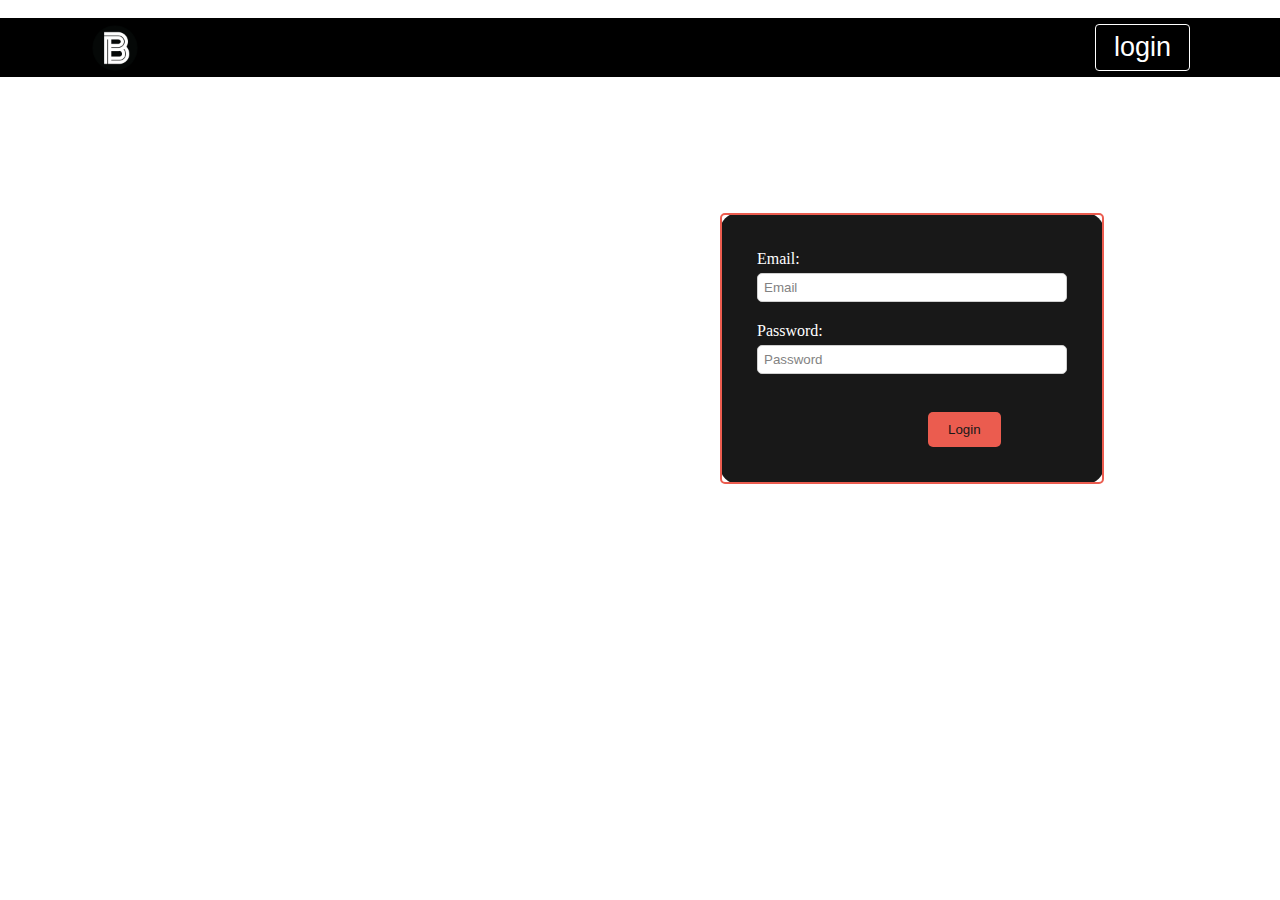
<file: login.html>
<!DOCTYPE html>
<html lang="en">
<head>
    <meta charset="UTF-8">
    <meta name="viewport" content="width=device-width, initial-scale=1.0">
    <link rel="stylesheet" href="style.css">
    <title>Blogging App - Login Page</title>
</head>
<body>
        <div class="navbar bg-body-tertiary">
            <img src=".//assets/logo.png" alt="Logo" width="50" height="50" class="logo">
            <div class="logotextt">logging App</div>
            <div>
                <button class="btnnLOGIN btn-outline-success" type="login">login</button>
            </div>
        </div>
        
        <div class="main-container2">
            <form class="form">
                <div class="form-group">
                    <label for="email">Email:</label>
                    <input type="email" id="email" class="form-control" placeholder="Email" aria-label="Email" required>
                </div>
                <div class="form-group">
                    <label for="password">Password:</label>
                    <input type="password" id="password" class="form-control" placeholder="Password" aria-label="Password" required>
                </div>
                <button onclick="document.location='///C:/Users/AJ/Desktop/blog%20assignment/dashboard.html'" type="Login" class="btn2">Login</button>
            </form>
        </div>
        
     
</body>
</html>
</file>
<file: style.css>
*{
    padding: 0%;
    margin: 0%;
    box-sizing: border-box;

}

/* body{
   background-color: #007bff;
} */

.navbar {
    margin-top: 2vh;
    display: flex;
    align-items: center;
    justify-content: space-between;
    padding: 0.5vh 10vh;
    background-color: black;
    border-bottom: 0.5px solid white;
}

/* .logo {
    margin-right: 105px;
} */

.LOGOtext {
    
     margin-block-end: -3vh; 
     margin-left: -155vh; 
    font-weight: 700;
    font-size: 3vh;
    color: white;
    position:sticky;
} 

.btnSIGNUP {

    padding: 7px 2vh;
    margin-right: 5vh;
    border-radius: 4px;
    cursor: pointer;
    border: 1px solid white; 
    color: white; 
    font-size: 3vh;
    background-color: transparent;
}



.btnSIGNUP:hover {
    background-color: #E94B3CFF;; 
    color: #ffffff; 
}

.btnnLOGIN{
    padding: 7px 2vh;
    border-radius: 4px;
    cursor: pointer;
    border: 1px solid white; 
    color: white; 
    font-size: 3vh;
    background-color: transparent;

}

.btnnLOGIN:hover {
    background-color: #E94B3CFF;; 
    color: #ffffff; 
} 

.dashboard-container{
    width: 100%;
    height: 20vh;
    background-color: #E94B3CFF;
}

.textt{
    padding-top: 4vh;
    margin-left: 28vh;
    font-size: 10vh;
    font-weight: 700;
    color: white;
}

.all-blog{
    padding-top: 10vh;
    margin-left: 28vh;
    font-size: 7vh;
    font-weight: 700;
    color: black;
}


.blog1{
    width: 170vh;
    margin-top: 7vh;
    margin-left: 28vh;
    border: 1px solid white;
    border-radius: 5px;
    background-color: black;
    padding-bottom: 20px;
    color: white;
    opacity: 90%;
}

.img{
    padding: 20px;
    opacity: 100%;

}

.topic{
    font-size: 4vh;
    margin-top: -16.5vh;
    margin-left: 17vh;
    font-weight: 600;
    opacity: 100%;

}

.owner{
    font-size: 2.5vh;
    margin-left: 17vh;
    font-weight: 600;
    opacity: 100%;
}

.material{
    padding: 5vh;
    font-size: 3.5vh;
    line-height: 7vh;
    opacity: 100%;

}

.edit-btn{
    margin-left: 5vh;
    padding: 10px 20px;
    border-radius: 5px;
    border: none;
    background-color :#E94B3CFF;
    color: black;
    cursor: pointer;
    opacity: 100%;
}


.blog2{
    opacity: 90%;
    width: 170vh;
    margin-top: 7vh;
    margin-left: 28vh;
    border: 1px solid white;
    border-radius: 5px;
    background-color: black;
    padding-bottom: 20px;
    color: white;
}  

.img2{
    padding: 20px;
    opacity: 100%;

}

.topic2{
    font-size: 4vh;
    margin-top: -16.5vh;
    margin-left: 17vh;
    font-weight: 600;
    opacity: 100%;

}

.owner2{
    font-size: 2.5vh;
    margin-left: 17vh;
    font-weight: 600;
    opacity: 100%;
}

.material2{
    padding: 5vh;
    font-size: 3.5vh;
    line-height: 7vh;
    opacity: 100%;

}



/* <----------Blogging App - User Blogs---------> */

 .back-to-all-blogs{
    padding-top: 10vh;
    margin-left: 28vh;
    font-size: 6vh;
    font-weight: 700;
    color: white;
}

.user-detail{
    margin-left: 182vh;
    margin-top: 10vh;
    font-size: 3.5vh;
    font-weight: 600;
    
}

.user-dp{
    padding-top: 2vh;
} 

.blog5{
    width: 140vh;
    margin-top: -48vh;
    margin-left: 28vh;
    border: 1px solid white;
    border-radius: 5px;
    background-color: black;
    padding-bottom: 20px;
    color: white;
    opacity: 90%;
}

 
.blog6{
    width: 140vh;
    margin-top: 8vh;
    margin-left: 28vh;
    border: 1px solid white;
    border-radius: 5px;
    background-color: black;
    color: white;
    opacity: 90%;
    padding-bottom: 20px;
}

.blog7{
    width: 140vh;
    margin-top: 8vh;
    margin-left: 28vh;
    border: 1px solid white;
    border-radius: 5px;
    background-color: black;
    color: white;
    opacity: 90%;
    padding-bottom: 20px;
} 

/* <--------------Signup Page-------------> */

.logotextt{
    margin-block-end: -3vh; 
    margin-left: -177.5vh; 
   font-weight: 700;
   font-size: 3vh;
   color: white;
   position:sticky;

}

.main-container {
    width: 30%;
    margin-top: 7vh;
    margin-left: 80vh;
    background-color: black;
    border-radius: 2vh;
    color: white;
    opacity: 90%;
   
}

.form {
    padding: 35px;
    border: 2px solid #E94B3CFF;
    border-radius: 5px;
}

.form-group {
    margin-bottom: 20px;
}

label {
    display: block;
    margin-bottom: 5px;
}

.form-control {
    width: 100%;
    padding: 6px;
    border-radius: 5px;
    border: 1px solid #ccc;
}

.btn2 {
    margin-left: 19vh;
    margin-top: 2vh;
    padding: 10px 20px;
    border-radius: 5px;
    border: none;
    background-color: #E94B3CFF;
    color: black;
    cursor: pointer;
}

.btn2:hover {
    background-color: transparent; 
    color: #ffffff; 
    border: 1px solid #ccc;
    

}

/* /* <===============login page================> */

.main-container2 {
    width: 30%;
    margin-top: 15vh;
    margin-left: 80vh;
    background-color: black;
    border-radius: 2vh;
    color: white;
    opacity: 90%;
   
}

/* /* <===============Dashboard page================> */

.logo-textt{
    margin-block-end: -3vh; 
    margin-left: -172.5vh; 
   font-weight: 700;
   font-size: 3vh;
   color: white;
   position:sticky;

}

.dashboard-form {
    width: 170vh;
    margin-top: 10vh;
    margin-left: 28vh;
    padding: 40px;
    border: 2px solid #E94B3CFF;
    background-color: black;
    border-radius: 5px;
}

.control-form {
    width: 150vh;
    padding: 10px;
    border-radius: 5px;
    border: 1px solid #E94B3CFF;
    font-size: 3vh;
}

.comment{
    width: 150vh;
    padding: 10px;
    border-radius: 5px;
    border: 1px solid #E94B3CFF;
    height: 20vh;
    padding-bottom: 13vh;
    font-size: 3vh;
}

.publish-btn{
     margin-top: 1vh;
     padding: 10px 20px;
     border-radius: 5px;
     border: none;
     background-color: #E94B3CFF;
     color: black;
     cursor: pointer;
 }

 .publish-btn:hover {
    background-color: transparent; 
    color: #ffffff; 
    border: 1px solid #ccc;
 }

 .my-blog{
    padding-top: 70vh;
    margin-left: 28vh;
    font-size: 7vh;
    font-weight: 700;
    color: black;
}

.blog3{
    width: 170vh;
    margin-top: 5vh;
    margin-left: 28vh;
    border: 1px solid white;
    border-radius: 5px;
    background-color: black;
    padding-bottom: 20px;
    color: white;
    opacity: 90%;
}
 
.img{
    padding: 20px;

}

.topic{
    font-size: 4vh;
    margin-top: -16.5vh;
    margin-left: 17vh;
    font-weight: 600;

}

.owner{
    font-size: 2.5vh;
    margin-left: 17vh;
    font-weight: 600;
}

.material{
    padding: 5vh;
    font-size: 3.5vh;
    line-height: 7vh;

}

.edit-btn{
    margin-left: 5vh;
    padding: 10px 20px;
    border-radius: 5px;
    border: none;
    background-color :#E94B3CFF;
    color: black;
    cursor: pointer;
}

.delete-btn{
    margin-left: 2vh;
    padding: 10px 20px;
    border-radius: 5px;
    border: none;
    background-color: #E94B3CFF;
    color: black;
    cursor: pointer;
}

.blog4{
    width: 170vh;
    margin-top: 10vh;
    margin-left: 28vh;
    border: 1px solid white;
    border-radius: 5px;
    background-color: black;
    padding-bottom: 20px;
    color: white;
    opacity: 90%;
} 

.img2{
    padding: 20px;

}

.topic2{
    font-size: 4vh;
    margin-top: -16.5vh;
    margin-left: 17vh;
    font-weight: 600;

}

.owner2{
    font-size: 2.5vh;
    margin-left: 17vh;
    font-weight: 600;
}

.material2{
    padding: 5vh;
    font-size: 3.5vh;
    line-height: 7vh;

}

.edit-btn2{
    margin-left: 5vh;
    padding: 10px 20px;
    border-radius: 5px;
    border: none;
    background-color: #E94B3CFF;
    color: black;
    cursor: pointer;
}

.delete-btn2{
    margin-left: 2vh;
    padding: 10px 20px;
    border-radius: 5px;
    border: none;
    background-color: #E94B3CFF;
    color: black;
    cursor: pointer;
}


/* <===============Profile Page===========> */

.main-container3{
    width: 30%;
    margin-top: 7vh;
    margin-left: 80vh;
    padding-top: 5vh;

}

.pform {
    padding: 30px;
    border: 2px solid #E94B3CFF;
    border-radius: 5px;
    background-color: black;
    color: white;
}

.dp{
    margin-left: 18vh;
    
}

.profile-name{
    font-size: 4vh;
    display: flex;
    justify-content: center;
    padding-top: 1vh;
    font-weight: 700;
}


.profile-form-group {
    margin-top: 5vh;
}

.btn3{
    margin-left: 17vh;
    margin-top: 5vh;
    padding: 10px 20px;
    border-radius: 5px;
    border: none;
    background-color: #E94B3CFF;
    color: black;
    cursor: pointer;
}

.btn3:hover{
     background-color: transparent; 
    color: #ffffff; 
    border: 1px solid #ccc;
}
</file>
